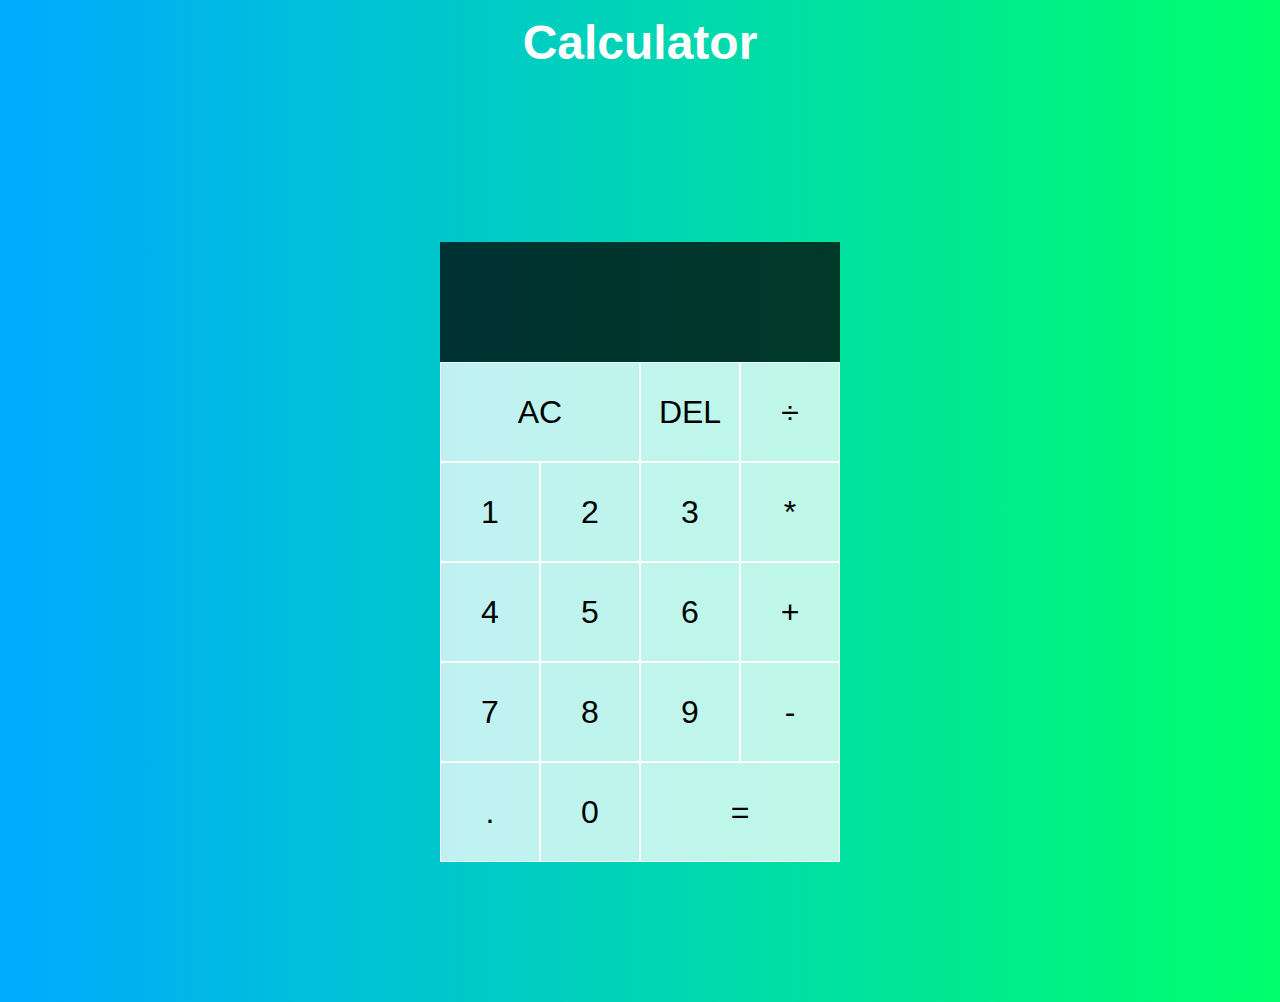
<file: Calculator/index.html>
<!DOCTYPE html>
<html lang="en">
<head>
    <meta charset="UTF-8">
    <meta name="viewport" content="width=device-width, initial-scale=1.0">
    <link rel="shortcut icon" href="img/icons8-calculator-48.png" type="image/x-icon">
    <link rel="stylesheet" href="style/style.css">
    <script src="script/script.js" defer></script>
    <title>Calculator</title>
</head>
<body>
    <h1>Calculator</h1>
    <div class="calculator-grid">
    <div class="output">
        <div data-previos-operand class="previous-operand"></div>
        <div data-current-operand class="current-operand"></div>
    </div>
    <button data-all-clear class="span-two">AC</button>
    <button data-delete>DEL</button>
    <button data-operation>÷</button>
    <button data-number>1</button>
    <button data-number>2</button>
    <button data-number>3</button>
    <button data-operation>*</button>
    <button data-number>4</button>
    <button data-number>5</button>
    <button data-number>6</button>
    <button data-operation>+</button>
    <button data-number>7</button>
    <button data-number>8</button>
    <button data-number>9</button>
    <button data-operation>-</button>
    <button data-number>.</button>
    <button data-number>0</button>
    <button data-equals class="span-two">=</button>
</div>
</body>
</html>
</file>
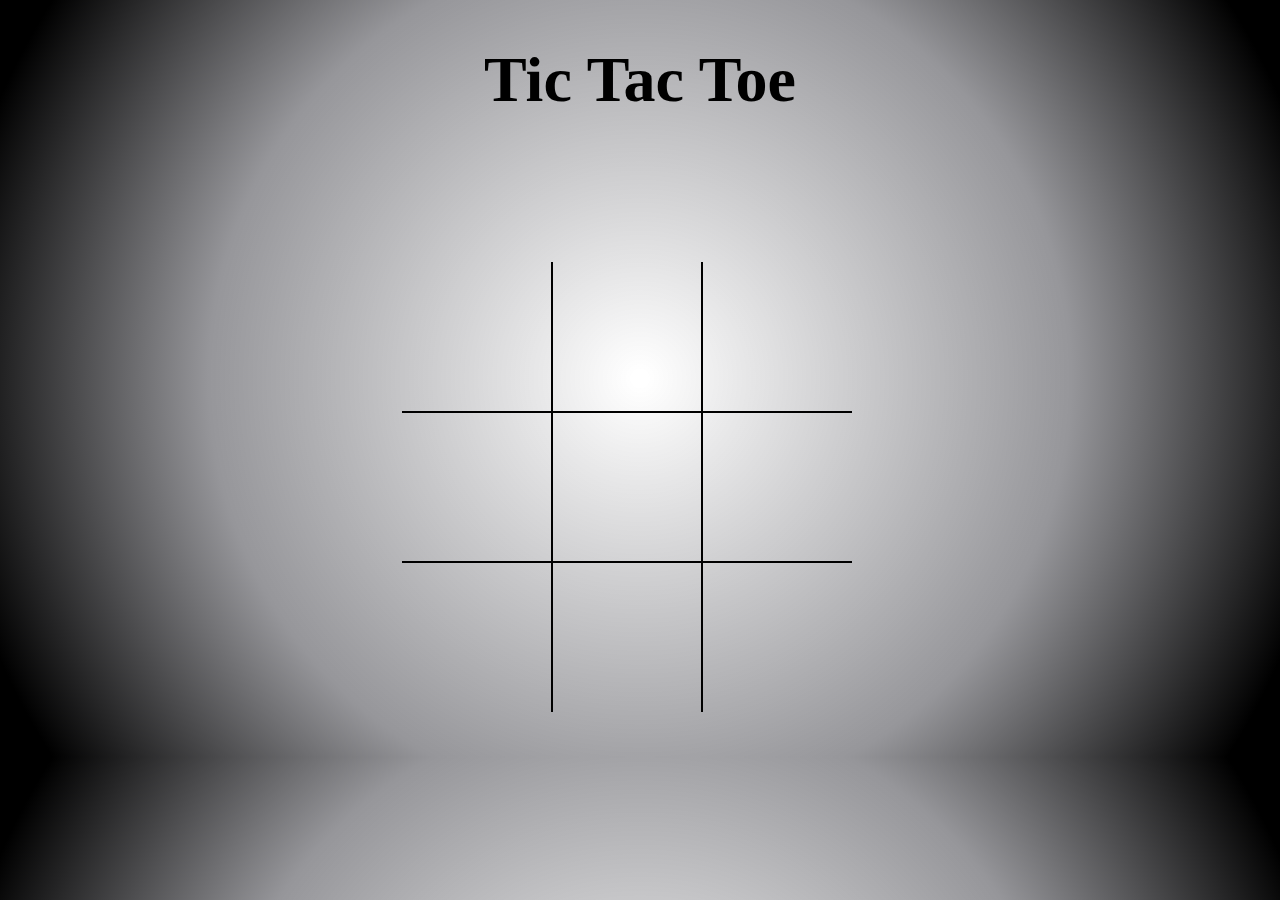
<file: Tic-tac-toe/index.html>
<!DOCTYPE html>
<html lang="en">
<head>
    <meta charset="UTF-8">
    <meta name="viewport" content="width=device-width, initial-scale=1.0">   
    <title>tic tac toe</title>
    <link rel="shortcut icon" href="img/Tic Tac Toe Favicon.png" type="image/x-icon">
    <link rel="stylesheet" href="style/style.css">
    <script src="script/script.js" defer></script>
</head>
<body>
    <h1>Tic Tac Toe</h1>
    <div class="board" id="board">
        <div class="cell" data-cell></div>
        <div class="cell" data-cell></div>
        <div class="cell" data-cell></div>
        <div class="cell" data-cell></div>
        <div class="cell" data-cell></div>
        <div class="cell" data-cell></div>
        <div class="cell" data-cell></div>
        <div class="cell" data-cell></div>
        <div class="cell" data-cell></div>
    </div> 
    <div class="winning-message" id="winningMessage">
        <div data-winning-message-text></div>
        <button id="restartBtn">Restart</button>
    </div>
</body>
</html>
</file>
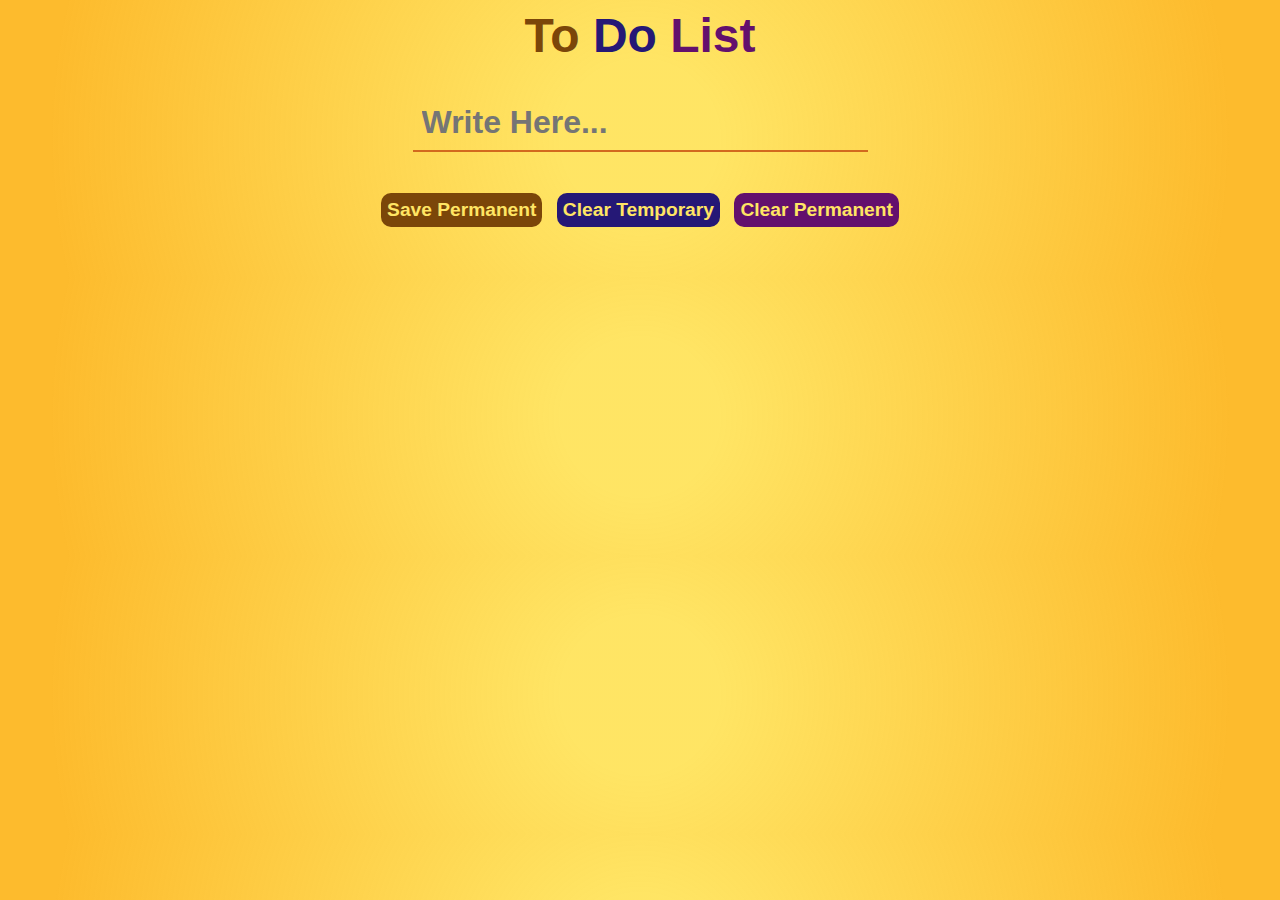
<file: To do list/index.html>
<!DOCTYPE html>
<html lang="en">

<head>
    <title>To Do List </title>
    <link rel="shortcut icon" href="img/favicon.png">
    <link rel="stylesheet" href="style/style.css">
    <script src="script/writeMissionOnScreen.js"></script>
    <script src="script/saveInLocalStorage.js"></script>
    <script defer src="script/loadFromLocalStorage.js"></script>
</head>

<body>
    <h1>
        <span class="To"> To </span>
        <span class="Do">Do</span>
        <span class="List">List</span>
    </h1>

    <div id="wrap">
        <input autocomplete="off" type="text" id="txtMission" placeholder="Write Here..."
            onkeydown="writeMissionOnScreen(event)">
        <br><br>
        <div id="wrapBtns">
            <button class="btn" onclick="saveInLocalStorage()"> Save Permanent</button>
            <button class="btn" onclick="resetAllMissions()">Clear Temporary </button>
            <button class="btn" onclick="deleteLocalStorage()">Clear Permanent</button>
        </div>
        <br>

        <div id="containerMissions"></div>
    </div>

    <script>
        let counter = 1;
    </script>
</body>

</html>
</file>
<file: Calculator/style/style.css>
*,
*::before,
*::after {
  box-sizing: border-box;
  font-family: sans-serif;
  font-weight: normal;
}

body {
  padding: 0;
  margin: 0;
  background: linear-gradient(to right, #00aaff, #00ff6c);
}
h1 {
  text-align: center;
  font-size: 3rem;
  margin-top: 15px;
  font-weight: bold;
  color: white;
}

.calculator-grid {
  display: grid;
  justify-content: center;
  align-content: center;
  min-height: 100vh;
  grid-template-columns: repeat(4, 100px);
  grid-template-rows: minmax(120px, auto) repeat(5, 100px);
}
.calculator-grid > button {
  cursor: pointer;
  font-size: 2rem;
  border: 1px solid white;
  outline: none;
  background-color: rgba(255, 255, 255, 0.75);
}

.calculator-grid > button:hover {
  background-color: rgba(255, 255, 255, 0.9);
}

.span-two {
  grid-column: span 2;
}

.output {
  grid-column: 1 / -1;
  background-color: rgba(0, 0, 0, 0.75);
  display: flex;
  align-items: flex-end;
  justify-content: space-around;
  flex-direction: column;
  padding: 10px;
  word-wrap: break-word;
  word-break: break-all;
}

.output .previous-operand {
  color: rgba(255, 255, 255, 0.75);
  font-size: 1.5rem;
}

.output .current-operand {
  color: white;
  font-size: 2.5rem;
}

@media screen and (max-width: 470px) {
  .calculator-grid {
    grid-template-columns: repeat(4, 75px);
  }
}
</file>
<file: Tic-tac-toe/style/style.css>
*, *::after, *::before {
    box-sizing: border-box;
}
:root{
    --cell-size: 150px;
    --mark-size: calc(var(--cell-size) * .9);
}
body{
    margin: 0;
    background: rgb(255,255,255);
    background: radial-gradient(circle, rgba(255,255,255,0.6391806722689075) 1%, rgba(150,150,154,1) 58%, rgba(0,0,0,1) 94%);
   
}

h1{
    text-align: center;
    font-size: 4rem;
}

.board {
    width: 98vw; 
    height: 60vh;
    display: grid;
    justify-content: center;
    align-content: center;
    justify-items: center;
    align-items: center;
    grid-template-columns: repeat(3,auto);
    margin-top: 100px;
}

.cell{
  width: var(--cell-size);
  height: var(--cell-size);
  border: 1px solid black;
  display: flex;
  justify-content: center;
  align-items: center;
  position: relative;
  cursor: pointer;
}

.cell:first-child,
.cell:nth-child(2),
.cell:nth-child(3) {
    border-top: none;
}

.cell:last-child,
.cell:nth-child(8),
.cell:nth-child(7) {
    border-bottom: none;
}

.cell:nth-child(3n +1){
    border-left: none;
}

.cell:nth-child(3n +3){
    border-right: none;
}

.cell.x,
.cell.circle {
    cursor: not-allowed;
}

.cell.x::before,
.cell.x::after,
.cell.circle::before {
background-color: black;
}

.board.x .cell:not(.x):not(.circle):hover::before, 
.board.x .cell:not(.x):not(.circle):hover::after,
.board.circle .cell:not(.x):not(.circle):hover::before {
background-color: lightgray;
}

.cell.x::before,
.cell.x::after,
.board.x .cell:not(.x):not(.circle):hover::before,
.board.x .cell:not(.x):not(.circle):hover::after {
    content: '';
    position: absolute;
    width: calc(var(--mark-size) * .15);
    height: var(--mark-size);
}

.cell.x::before,
.board.x .cell:not(.x):not(.circle):hover::before {
    transform: rotate(45deg);
}

.cell.x::after,
.board.x .cell:not(.x):not(.circle):hover::after {
    transform: rotate(-45deg);
}

.cell.circle::before,
.cell.circle::after,
.board.circle .cell:not(.x):not(.circle):hover::before ,
.board.circle .cell:not(.x):not(.circle):hover::after {
    content: '';
    position: absolute;
    border-radius: 50%;
}

.cell.circle::before,
.board.circle .cell:not(.x):not(.circle):hover::before {
    width:var(--mark-size);
    height:var(--mark-size);
}
.cell.circle::after,
.board.circle .cell:not(.x):not(.circle):hover::after {
    width: calc(var(--mark-size) * .7);
    height: calc(var(--mark-size) * .7);
    background-color: rgb(254 254 254 / 79%);
}

.winning-message{
    display: none;
    position: fixed;
    top: 0;
    left: 0;
    right: 0;
    bottom: 0;
    background-color: rgba(0, 0, 0, .9);
    justify-content: center;
    align-items: center;
    color: white;
    font-size: 5rem;
    flex-direction: column;
}
#restartBtn{
    font-size: 3rem;    
    background: #fff;
    border: 1px solid black;
    padding: .25em .5em;
    cursor: pointer;
}
#restartBtn:hover{
background-color: #000;
color: white;
border-color: #fff;
}

.winning-message.show{
    display: flex;
}

@media screen and (max-width: 500px) {
    :root{
        --cell-size: 100px;
    }

    h1{
        font-size: 3rem;
    }

    .board{
        height: 60vh;
        align-content: flex-start;
    }

}
</file>
<file: To do list/style/style.css>
body {
  direction: ltr;
  font-family: sans-serif;

  background: rgb(255, 212, 2);
  background: radial-gradient(
    circle,
    rgba(255, 212, 2, 0.61) 12%,
    rgba(253, 187, 45, 1) 90%
  );
}

h1 {
  margin-top: 5px;
  text-align: center;
  font-weight: bold;
  font-size: 3em;
}
.To {
  color: #7b4609;
}
.Do {
  color: #251876;
}
.List {
  color: #63106d;
}

#wrap {
  width: 85vw;
  display: flex;
  flex-direction: column;
  align-items: center;
  justify-content: center;
  margin: 0 auto;
}

input {
  font-weight: bold;
  color: black;
  border-color: chocolate;
  background-color: #00000000;
  font-size: 2rem;
  padding: 9px;
  border-top: none;
  border-left: none;
  border-right: none;
}

input:focus,
select:focus {
  outline: none;
}

.btn {
  font-size: 1.2rem;
  color: #ffe564;
  border: none;
  border-radius: 10px;
  background-color: black;
  padding: 6px;
  font-weight: bold;
  margin: 5px;
}

.btn:nth-child(1) {
  background-color: #7b4609;
}
.btn:nth-child(2) {
  background-color: #251876;
}
.btn:nth-child(3) {
  background-color: #63106d;
}

.btn:hover {
  background-color: rgb(47, 69, 50);
  cursor: pointer;
  scale: 1.1;
}

#containerMissions {
  width: 85vw;
  display: grid;
  grid-template-columns: repeat(3, 1fr);
  grid-template-rows: repeat(3, 1fr);
  border-radius: 15px;
  gap: 10px;
  box-sizing: border-box;
  background-color: #faff6200;
}

#containerMissions > div {
  display: grid;
  grid-template-columns: repeat(1, 1fr);
  grid-template-rows: repeat(3, 1fr);
  justify-content: center;
  align-items: center;
  gap: 5px;
  padding: 8px;
  border-radius: 7px;
  background-color: #ffad12;
  text-align: center;
}

#containerMissions > div:hover {
  cursor: text;
  transform: scale(1.02);
  transition: all 0.5 ease-in-out;
}

#containerMissions > div > .spancounter {
  font-family: cursive;
  font-weight: bold;
  font-size: 2rem;
  color: black;
  border: none;
}

#containerMissions > div > span {
  text-align: center;
  font-size: 1.7em;
  font-weight: bold;
  border: 4px double chocolate;
  border-top: none;
  border-left: none;
  border-right: none;
  color: black;
  padding: 4px;
}

.divBtns {
  display: flex;
  justify-content: space-around;
}

.divBtns > button {
  background-color: transparent;
  border: none;
  font-size: 23px;
}
.divBtns > button:hover {
  scale: 1.2;
}

.fade {
  animation-name: fadeOutAndScale;
  animation-duration: 0.5s; /* Adjust the duration as needed */
  animation-timing-function: ease-out;
}

@keyframes fadeOutAndScale {
  0% {
    opacity: 1;
    transform: scale(1);
  }
  100% {
    opacity: 0;
    transform: scale(0.2); /* Adjust the scale factor as needed */
  }
}

@media screen and (max-width: 950px) {
  #containerMissions {
    grid-template-columns: repeat(2, 1fr);
    grid-template-rows: repeat(auto, 1fr);
  }
}

@media screen and (max-width: 600px) {
  #containerMissions {
    grid-template-columns: repeat(1, 1fr);
    grid-template-rows: repeat(auto, 1fr);
  }

  input {
    font-size: 1.6rem;
  }

  #wrapBtns {
    display: flex;
    flex-direction: column;
    align-items: center;
    justify-content: center;
    width: 100%;
    gap: 11px;
  }

  .btn {
    font-size: 1.5rem;
    padding: 8px;
    margin: 1px;
    width: 57vw;
  }
}

@media screen and (max-width: 450px) {
  input {
    font-size: 1.7rem;
  }
}

@media screen and (max-width: 400px) {
  input {
    font-size: 1.4rem;
  }
  .btn {
    font-size: 1.3rem;
    padding: 2px;
    margin: 1px;
    width: 52vw;
  }
}
</file>
